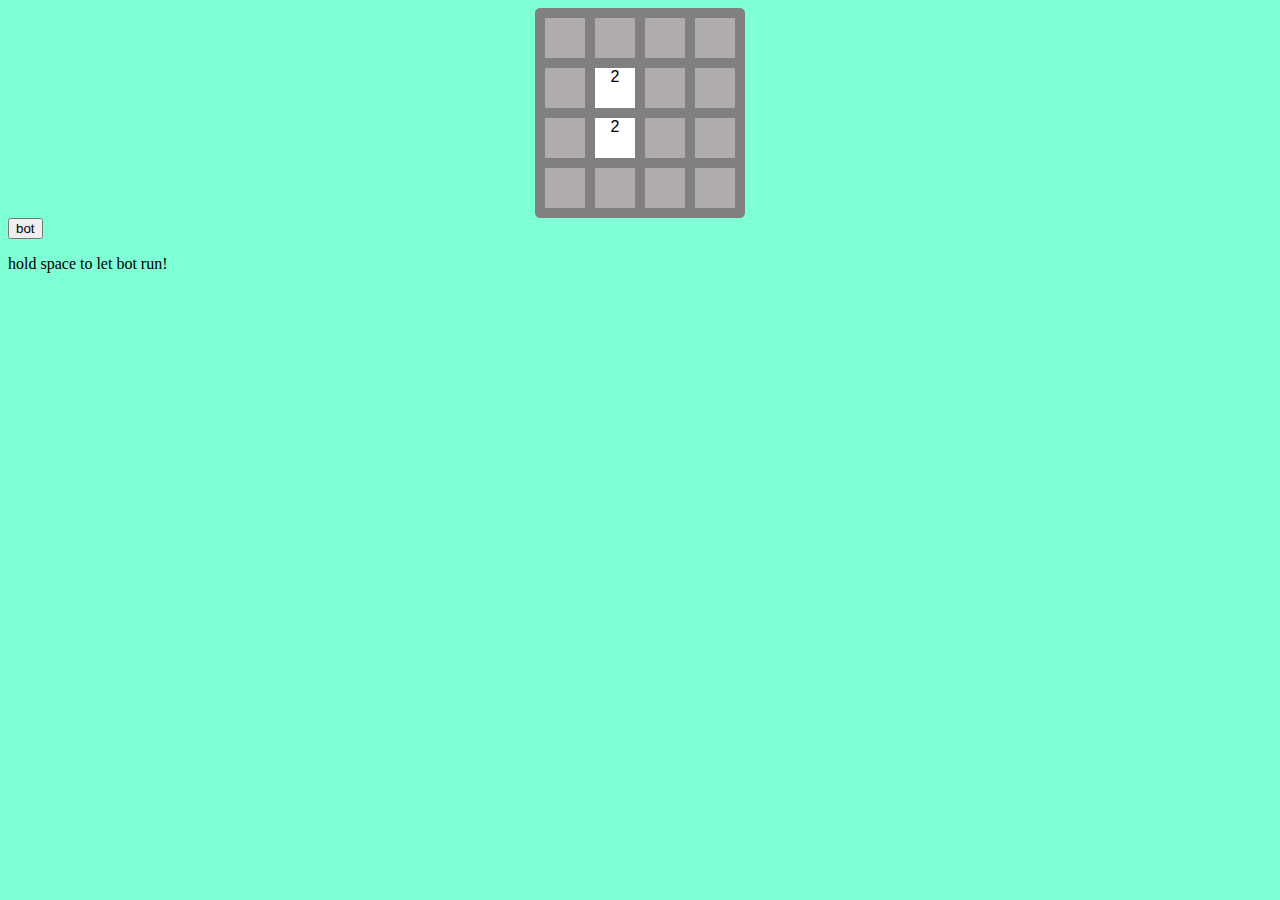
<file: index.html>
<!DOCTYPE html>
<html>
<head>
  <title>Chessboard</title>
  <link rel="stylesheet" href="2048.css">
</head>
<body>
    <div id="board"></div>
    <button id="bot">bot</button>
    <p id="text">hold space to let bot run!</p>
  <script src="2048.js"></script>
</body>
</html>
</file>
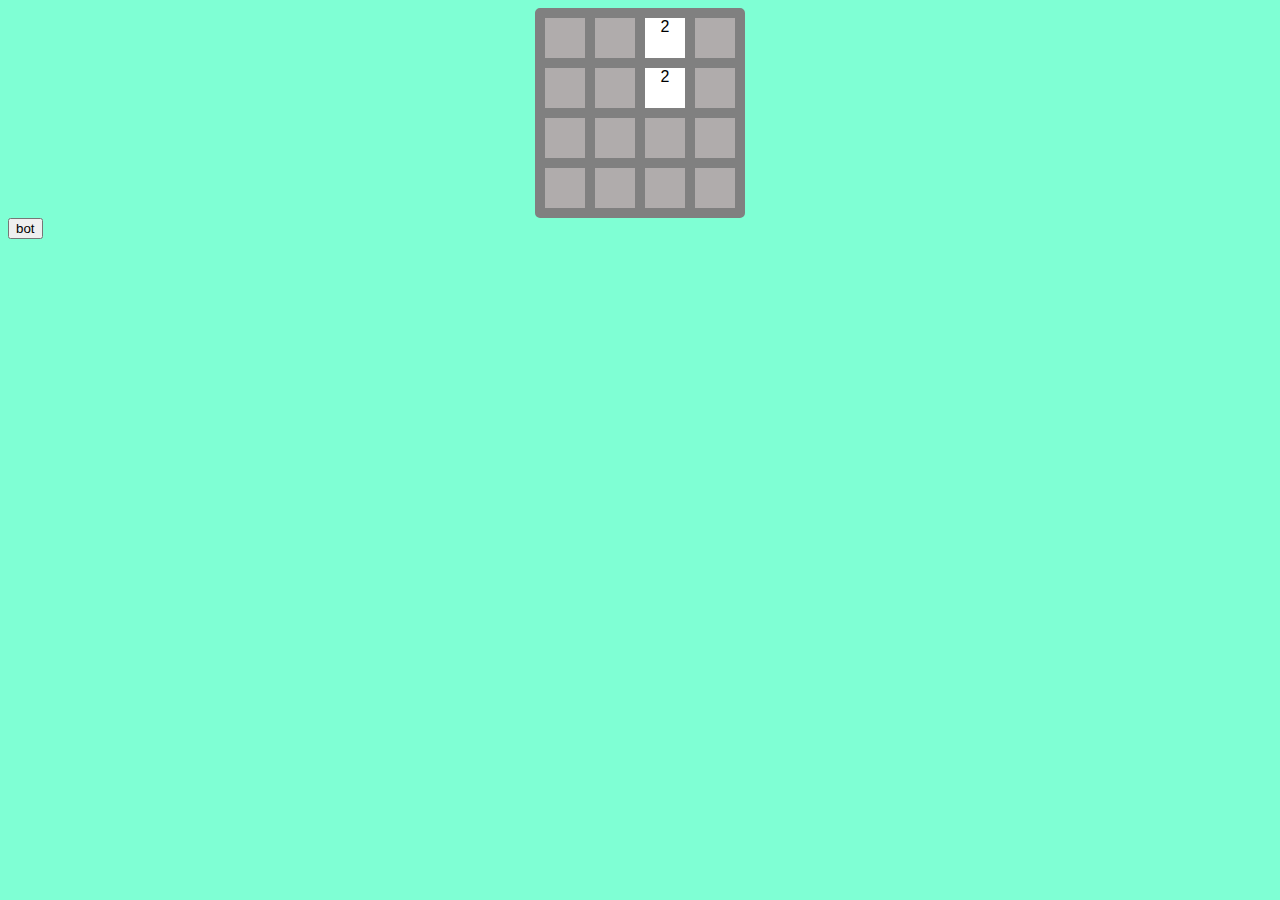
<file: 2048.html>
<!DOCTYPE html>
<html>
<head>
  <title>Chessboard</title>
  <link rel="stylesheet" href="2048.css">
</head>
<body>
    <div id="board"></div>
    <button id="bot">bot</button>
  <script src="2048.js"></script>
</body>
</html>
</file>
<file: 2048.css>
body{
    background-color: aquamarine;
}
.board {
    width: 200px;
    border: 5px solid;
    border-color: grey;
    margin:auto;
    display: grid;
    border-radius: 5px;
    grid-template-columns: repeat(4, 50px);
    grid-template-rows: repeat(4, 50px);
}
.square {
    width: 50px;
    height: 50px;
    border: 5px solid grey;
    float: left; 
    box-sizing: border-box; 
    text-align: center;
    font-family:Verdana, Geneva, Tahoma, sans-serif ;
}
.zero{
    background-color: rgb(176, 172, 172);
    color: black;
}
.two{
    background-color: white;
    color: black;
}
.four{
    background-color: lightslategray;
    color: black;
}
.eight{
    background-color: orange;
    color: white;
}
.sixteen{
    background-color: rgb(197, 143, 7);
    color: white;
}
.thirtytwo{
    background-color: rgb(255, 123, 0);
    color: white;
}
.sixtyfour{
    background-color: rgb(255, 30, 0);
    color: white;
}
.onetwoeight{
    background-color: rgb(236, 225, 103);
    color: white;
}
.twofivesix{
    background-color: rgb(247, 233, 70);
    color: white;
}
.fivetwelve{
    background-color: rgb(252, 234, 33);
    color: white;
}
.onetwofour{
    background-color: rgb(224, 206, 0);
    color: white;
}
.twofoureight{
    background-color: rgb(255, 170, 0);
    color: white;
}
</file>
